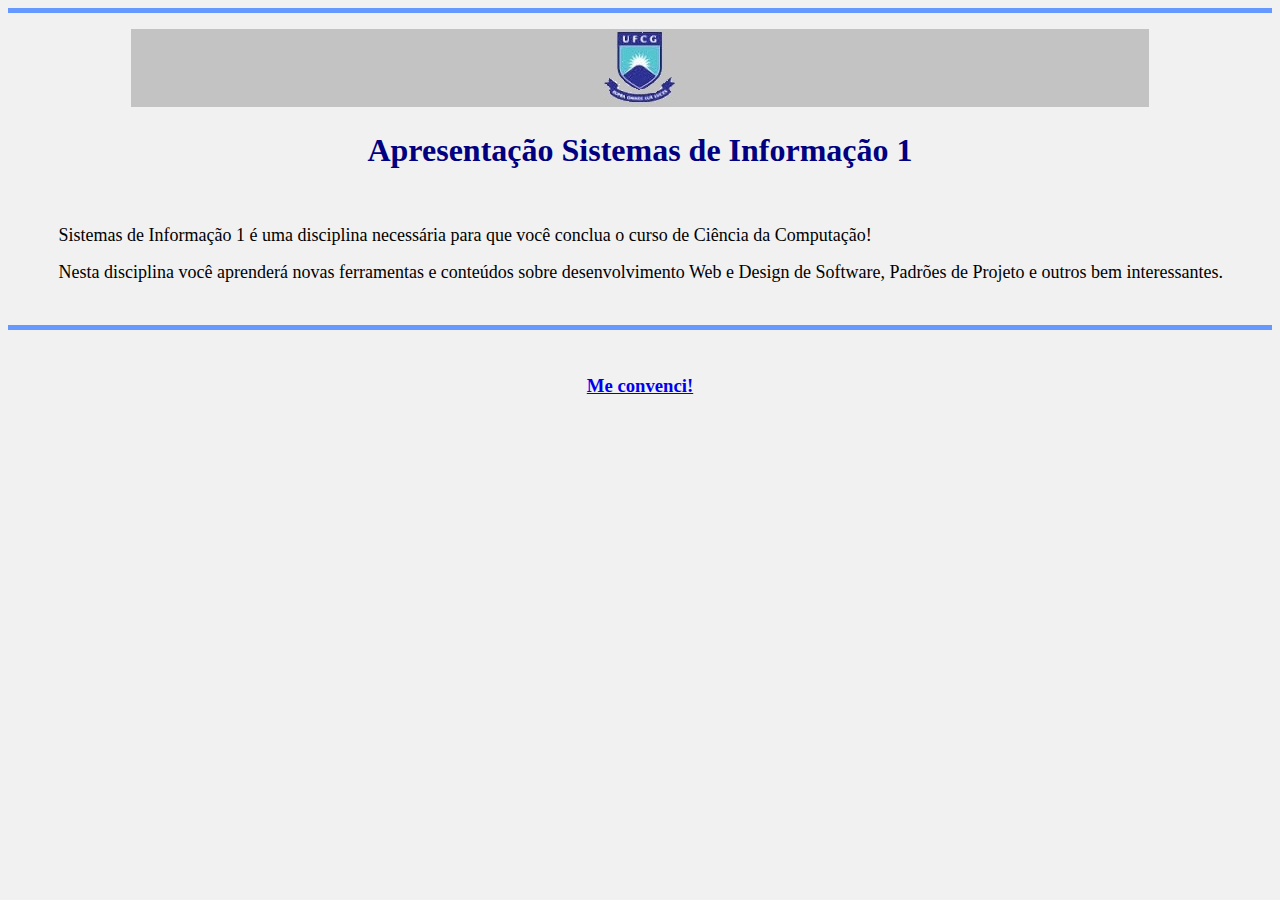
<file: estatica-simples/index.html>
<!DOCTYPE html>
<html>
	<head>
		<meta charset="UTF-8">
		<title>Apresentação SI1</title>
		<meta charset="utf-8">
		
	</head>
	<body bgcolor="F1F1F1">
		<hr size = "5" color="6699FF"/>
		<figure>
			<center><img src="imagens/barra-superior.jpg" alt="action bar" ></center>
		</figure>	
		<h1><b> <center><font color = "#000080"> Apresentação Sistemas de Informação 1 </font> </center> </b> </h1>
		
		<br>
		<p style="padding-left:4%"> <font face = "verdana" size = "4">
		Sistemas de Informação 1 é uma disciplina necessária para que você conclua o curso de Ciência da Computação!</font></p>
	
		<p style="padding-left:4%"> <font face = "verdana" size = "4">
		Nesta disciplina você aprenderá novas ferramentas e conteúdos sobre desenvolvimento Web e Design de Software, Padrões de Projeto e outros bem interessantes.
		</font></p>	
	
		<br>
		<hr size = "5" color="6699FF"/>
		
		<br>
		<div id = "div_footer">
			<h3><center><a href="formulario.html">Me convenci!</a></center></h3>
		</div>
	</<body>
</html>
</file>
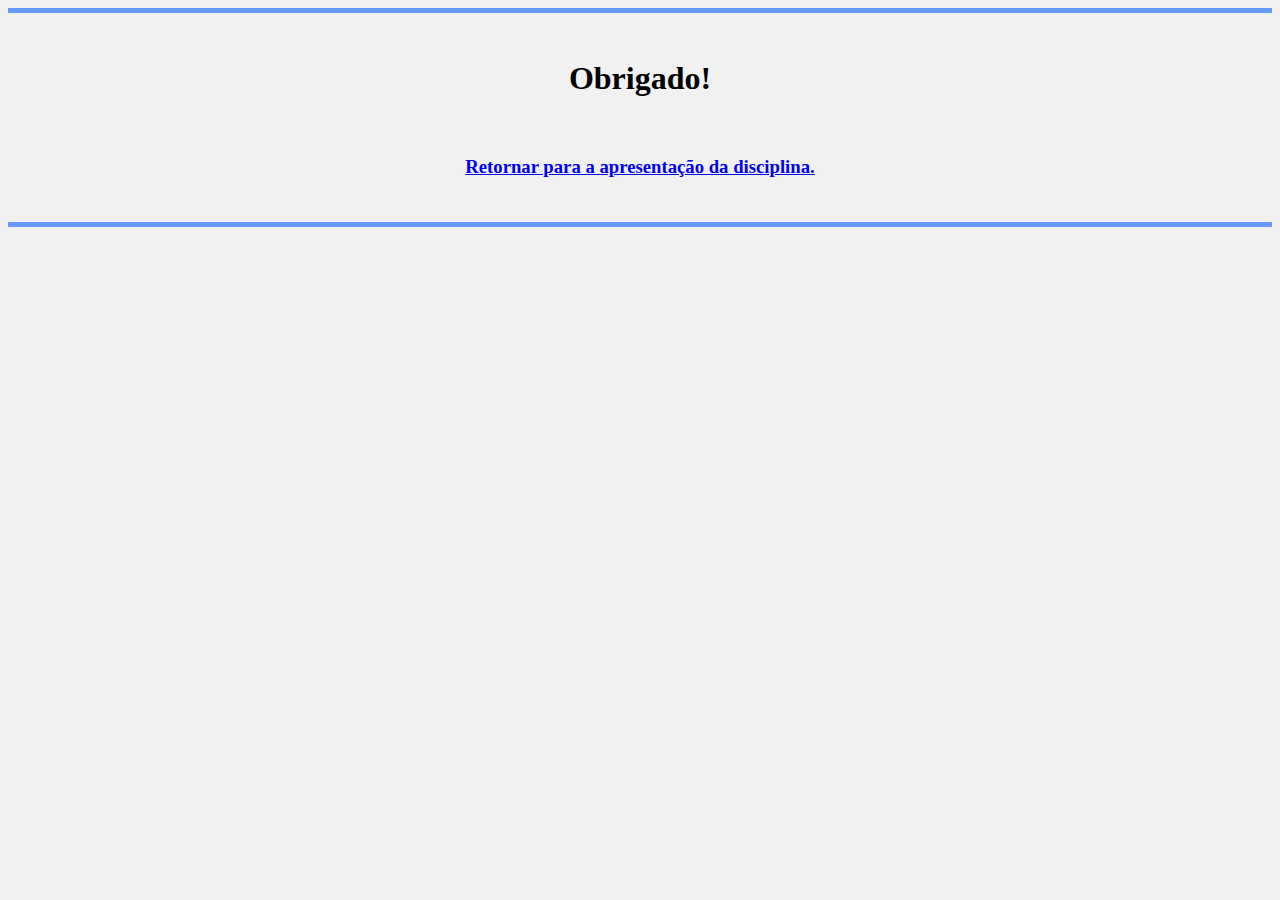
<file: estatica-simples/agradecimento.html>
<!DOCTYPE html>
<html>
	<head>
		<meta charset="UTF-8">
			<title>Agradecimento</title>
		<meta charset="utf-8">
		
	</head>
	
	<body bgcolor="F1F1F1">
	
		<hr size = "5" color="6699FF"/>
		<br>
			<center>
				<h1>Obrigado!</h1>
				<br>
				<h3><a href="index.html">Retornar para a apresentação da disciplina.</a></h3>
				
			</center>
		<br>	
		<hr size = "5" color="6699FF"/>
	</body>

</html>
</file>
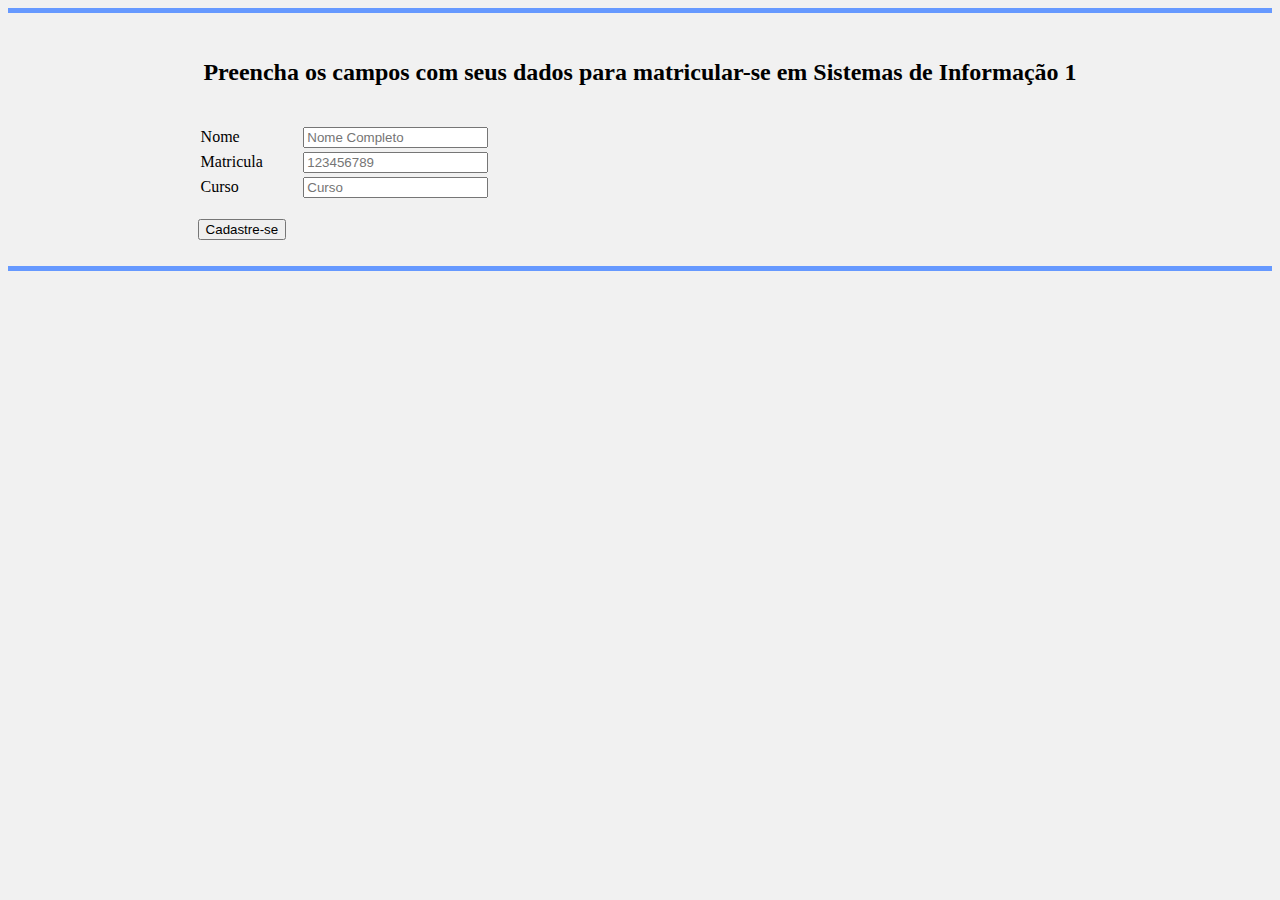
<file: estatica-simples/formulario.html>
<!DOCTYPE html>
<html>
	<head>
		<meta charset="UTF-8">
		<title>Cadastramento</title>
		<meta charset="utf-8">
	</head>
	
	<body bgcolor="F1F1F1">	
		<hr size = "5" color="6699FF"/>
		<br>
		<center><h2> Preencha os campos com seus dados para matricular-se em Sistemas de Informação 1</h2></center>
		<br>
		<form action="agradecimento.html" method='POST' style="padding-left:15%">
		<table width="400">
		<tr>
			<td> Nome </td>
			<td> <input type = "text" placeholder="Nome Completo" id="nome" value="" required/></td>
		</tr>
		<tr>
			<td>Matricula</td> 
			<td> <input type = "text" placeholder="123456789" id="matricula" value="" required/></td>
		</tr>
		<tr>
			<td>Curso</td> 
			<td> <input type = "text" placeholder="Curso" id="curso" value="" required/></td>
		</tr>
		</table>
		<br/>
		<input type="submit" value='Cadastre-se' />
		</form>
		<br>
		<hr size = "5" color="6699FF"/>
	</body>
	
</html>
</file>
